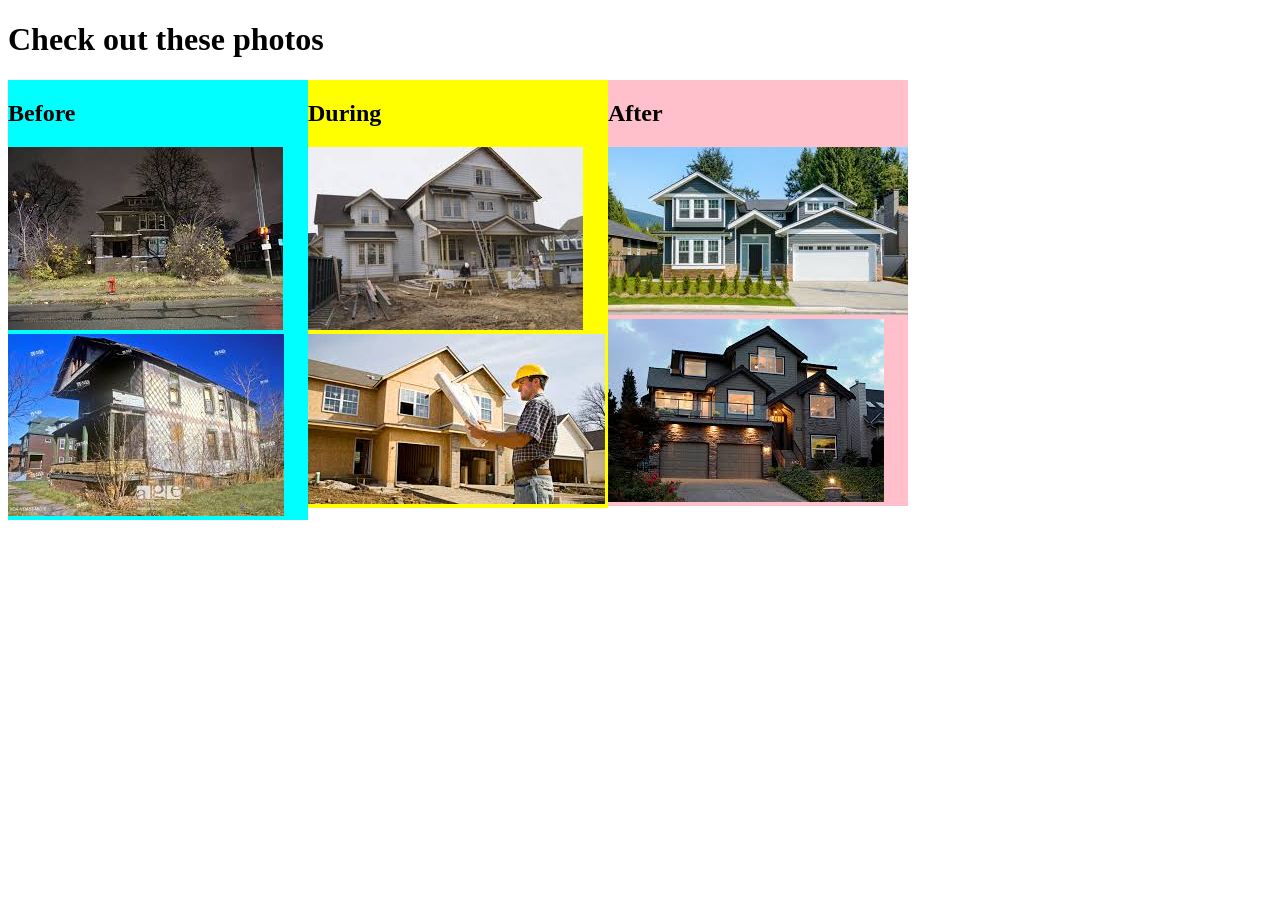
<file: index.html>
<!DOCTYPE html>
<html lang="en" dir="ltr">
  <head>
    <link rel="stylesheet" href="css/styles.css">
    <meta charset="utf-8">
    <title>Interior Design</title>
  </head>
  <body>
    <h1>Check out these photos</h1>
    <div class="column" id="cyan">
      <h2>Before</h2>
      <img src="img/house-before1.jpeg" alt="a rundown house">
      <img src="img/house-before2.jpeg" alt="a rundown house">
    </div>
    <div class="column" id="yellow">
      <h2>During</h2>
      <img src="img/house-during1.jpeg" alt="a retrofit house">
      <img src="img/house-during2.jpeg" alt="a retrofit house">
    </div>
    <div class="column" id="pink">
      <h2>After</h2>
      <img src="img/house-after1.jpeg" alt="a done house">
      <img src="img/house-after2.jpeg" alt="a done house">
    </div>
  </body>
</html>
</file>
<file: css/styles.css>
.column {
  width: 300px;
  float: left;
}

#pink {
  background-color: pink;
}

#yellow {
  background-color: yellow;
}

#cyan {
  background-color: cyan;
}
</file>
